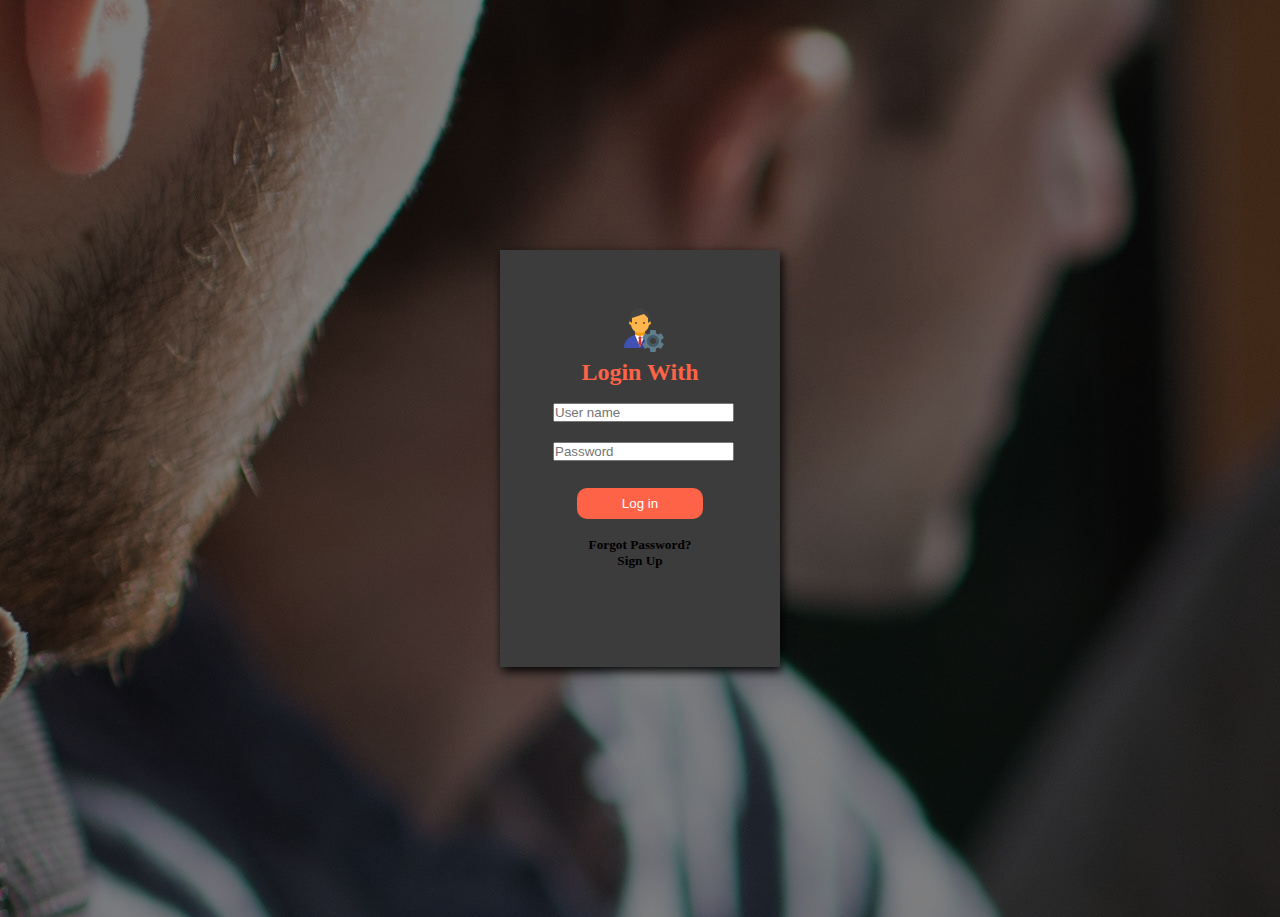
<file: index.html>
<!DOCTYPE html>
<html>
<head>
	<title>Loing form</title>
	<link rel="stylesheet" type="text/css" href="css/style.css">
</head>
<body>




<div class="box">

	<div class="login">
		<br><br><br>
		<img src="admin.png">
		<h2>Login With</h2>
		<form>
		<input type="text" name="" placeholder="User name" class="form"><br>
<input type="password" name="" placeholder="Password" class="form" > <br>
<input type="submit" value="Log in" class="btn">

		</form>

<br>


 

 



	</div>
	


<div class="signup">
	<h5><a href="forgot.html">Forgot Password?</a>

		<a href="signup.html">Sign Up</a></h5>

</div>








</div>













</body>
</html>
</file>
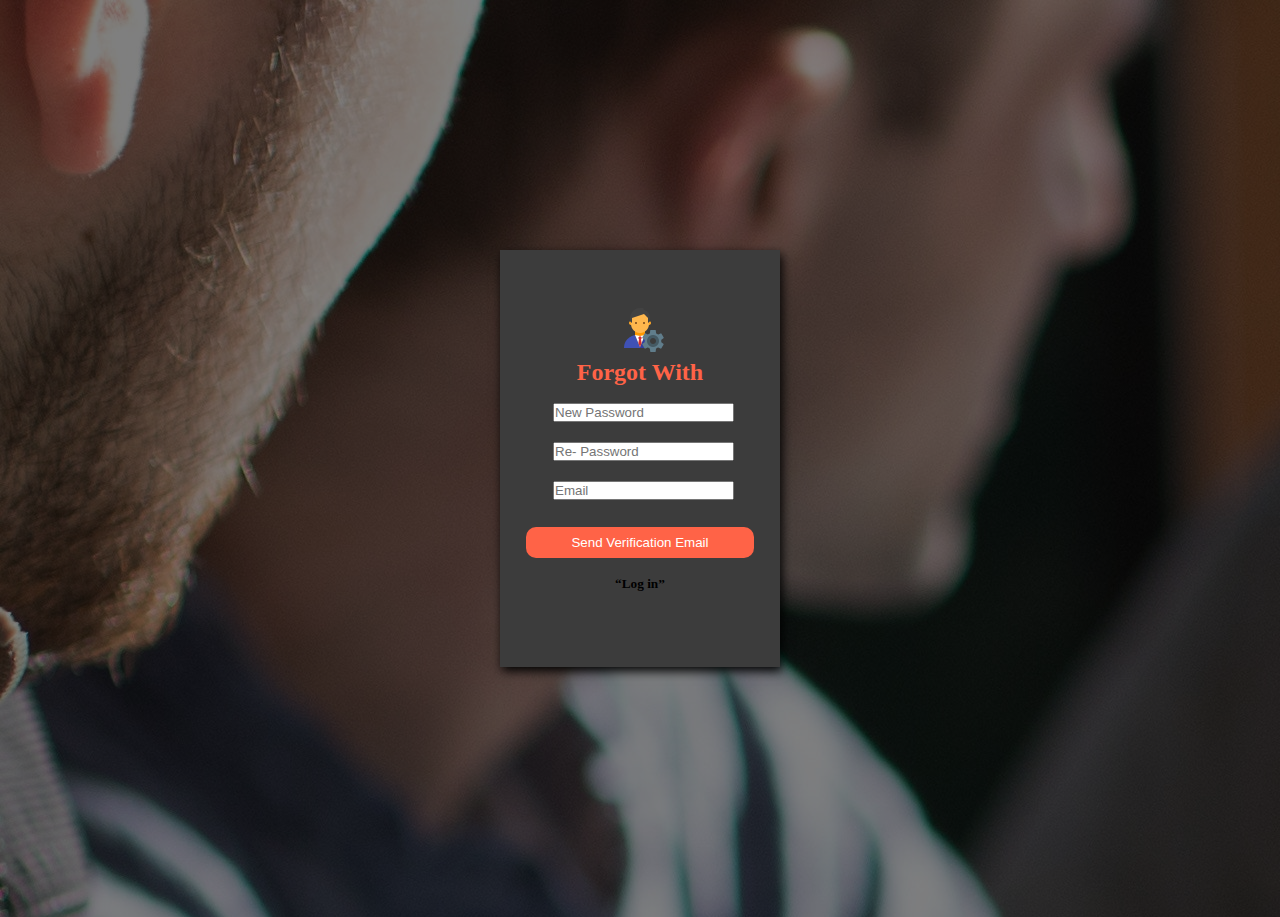
<file: forgot.html>
<!DOCTYPE html>
<html>
<head>
	<title>Loing form</title>
	<link rel="stylesheet" type="text/css" href="css/style3.css">
</head>
<body>
<div class="box">

	<div class="login">
		<br><br><br>
		<img src="admin.png">
		<h2>Forgot With</h2>
		<form>
			<input type="password" name="" placeholder="New Password" class="form" > <br>
		<input type="password" name="" placeholder="Re- Password" class="form" > <br>
		<input type="Email" name="" placeholder="Email" class="form"><br>
		

<input type="submit" value="Send Verification Email" class="btn">

		</form>

<br>


 

 



	</div>
	


<div class="signup">


		<a href="index.html">	<h5><q>Log in</q></h5></a>

</div>








</div>














</body>
</html>
</file>
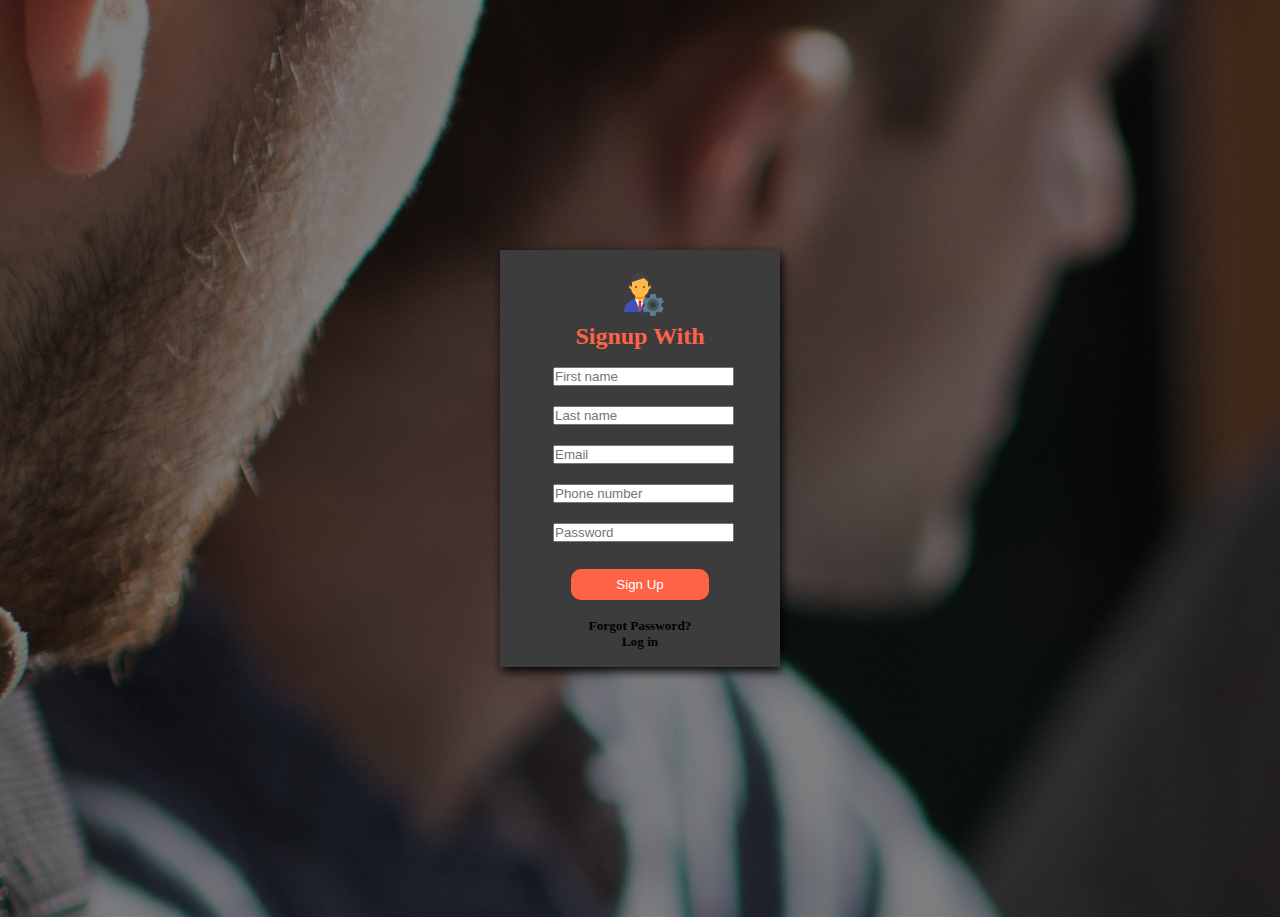
<file: signup.html>
<!DOCTYPE html>
<html>
<head>
	<title></title>
	<link rel="stylesheet" type="text/css" href="css/style2.css">
</head>
<body>
<div class="box">

	<div class="login">
		<br>
		<img src="admin.png">
		<h2>Signup With</h2>
		<form>
		<input type="text" name="" placeholder="First name" class="form"><br>
		<input type="text" name="" placeholder="Last name" class="form"><br>
		<input type="Email" name="" placeholder="Email" class="form"><br>
		<input type="text" name="" placeholder="Phone number" class="form"><br>
<input type="password" name="" placeholder="Password" class="form" > <br>
<input type="submit" value="Sign Up" class="btn">

		</form>

<br>


 

 



	</div>
	


<div class="signup">
	<h5><a href="forgot.html">Forgot Password?</a>

		<a href="index.html">Log in</a></h5>

</div>








</div>



</body>
</html>
</file>
<file: css/style.css>
*{
margin: 0;
padding: 0;
}
body{
background-image:linear-gradient(rgba(0,0,0,0.5),rgba(0,0,0,0.5)), url(../g3.jpg);


}



.box{
	height: 417px;
	width:280px;
	background:#3c3c3c;
	margin: 250px auto;
	box-shadow: 2px 4px 10px black; 

}


.login img{
display: block;
margin: 0px auto;

}
.login h2{
text-align: center;
color: tomato;
padding: 7px;
}
.form{
margin: 10px 0px 10px 53px;
padding: 8px auto;

transition: 0.5s ease;
}
.form:hover{
box-shadow: 1px 1px 4px #fff; 


}
.btn {
display: block;
margin: 17px auto 0px;
padding: 8px 45px;
background:tomato;
text-decoration: none;
border: 0px;
border-radius: 10px;
color: #fff;
transition: 0.5s ease;

}

.btn:hover{
color: #8e44ad;
background: #fff;
}

.signup a{
	
color: black;
text-decoration: none;
text-align: center;
display: block;
transition: 0.5s ease;

}

.signup a:hover{

	color:tomato ;
background: #fff;
}
</file>
<file: css/style3.css>
*{
margin: 0;
padding: 0;
}
body{
background-image:linear-gradient(rgba(0,0,0,0.5),rgba(0,0,0,0.5)), url(../g3.jpg);


}



.box{
	height: 417px;
	width:280px;
	background:#3c3c3c;
	margin: 250px auto;
	box-shadow: 2px 4px 10px black; 

}


.login img{
display: block;
margin: 0px auto;

}
.login h2{
text-align: center;
color: tomato;
padding: 7px;
}
.form{
margin: 10px 0px 10px 53px;
padding: 8px auto;

transition: 0.5s ease;
}
.form:hover{
box-shadow: 1px 1px 4px #fff; 


}
.btn {
display: block;
margin: 17px auto 0px;
padding: 8px 45px;
background:tomato;
text-decoration: none;
border: 0px;
border-radius: 10px;
color: #fff;
transition: 0.5s ease;

}

.btn:hover{
color: #8e44ad;
background: #fff;
}

.signup a{
	
color: black;
text-decoration: none;
text-align: center;
display: block;
transition: 0.5s ease;

}

.signup a:hover{

	color:tomato ;
background: #fff;
}
</file>
<file: css/style2.css>
*{
margin: 0;
padding: 0;
}
body{
background-image:linear-gradient(rgba(0,0,0,0.5),rgba(0,0,0,0.5)), url(../g3.jpg);


}



.box{
	height: 417px;
	width:280px;
	background:#3c3c3c;
	margin: 250px auto;
	box-shadow: 2px 4px 10px black; 

}


.login img{
display: block;
margin: 0px auto;

}
.login h2{
text-align: center;
color: tomato;
padding: 7px;
}
.form{
margin: 10px 0px 10px 53px;
padding: 8px auto;

transition: 0.5s ease;
}
.form:hover{
box-shadow: 1px 1px 4px #fff; 


}
.btn {
display: block;
margin: 17px auto 0px;
padding: 8px 45px;
background:tomato;
text-decoration: none;
border: 0px;
border-radius: 10px;
color: #fff;
transition: 0.5s ease;

}

.btn:hover{
color: #8e44ad;
background: #fff;
}

.signup a{
	
color: black;
text-decoration: none;
text-align: center;
display: block;
transition: 0.5s ease;

}

.signup a:hover{

	color:tomato ;
background: #fff;
}
</file>
